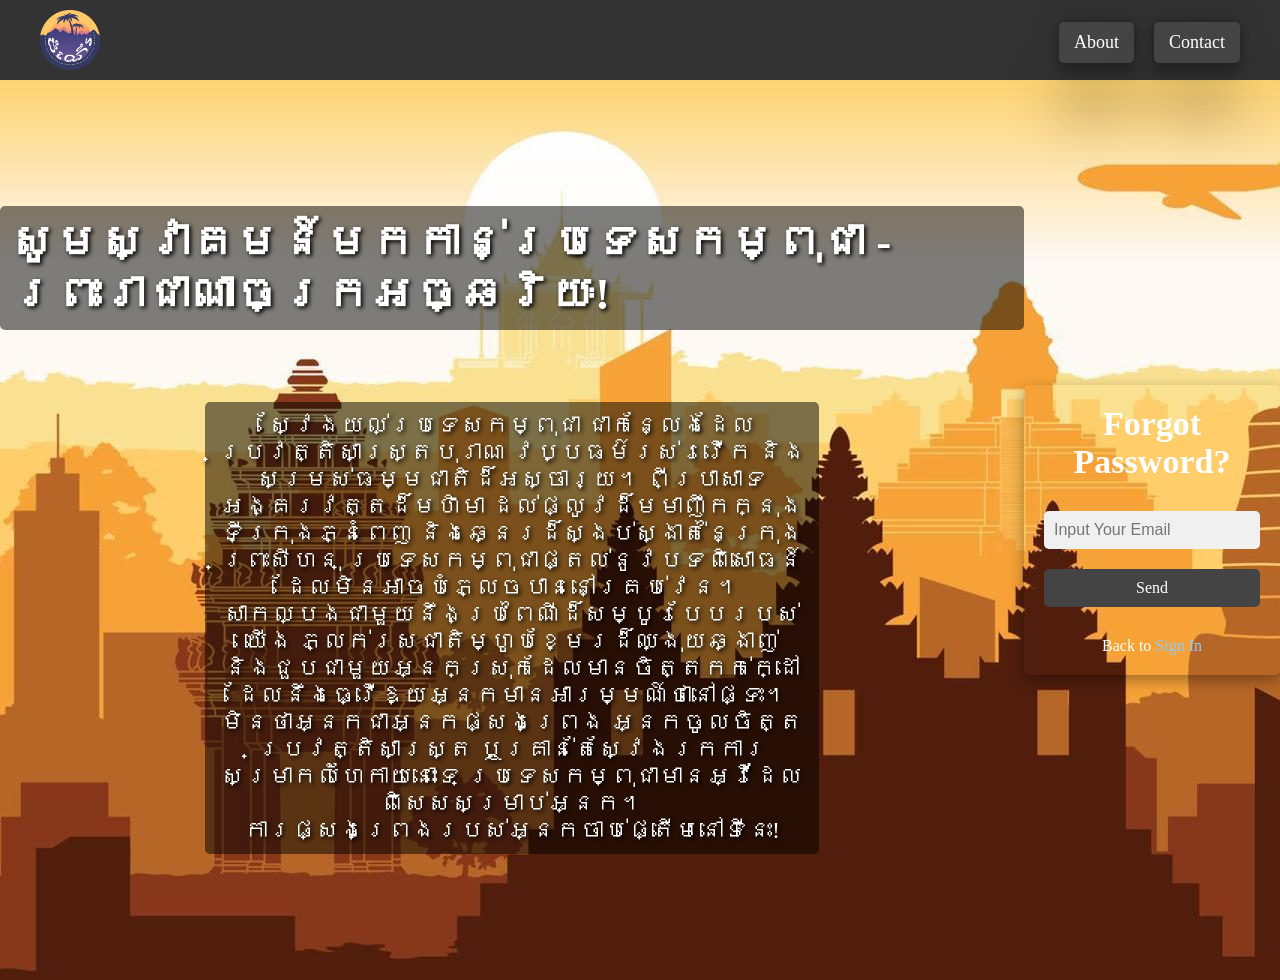
<file: Assets/page/forgot-pass.html>
<!DOCTYPE html>
<html lang="en">
<head>
    <meta charset="UTF-8">
    <meta name="viewport" content="width=device-width, initial-scale=1.0">
    <title>Forgot Password</title>
    <link rel="stylesheet" href="../css/forgot-pass.css">
    <link rel="stylesheet" href="https://cdnjs.cloudflare.com/ajax/libs/font-awesome/6.7.2/css/all.min.css">
</head>
<body>
    <header>
        <div class="container">
            <div class="logo">
                <img src="../img/damnaer-logo.png" alt="logo">
            </div>
            <div class="menu">
                <ul class="menu-list">
                    <li class="menu-item"><a href="../page/about.html">About</a></li>
                    <li class="menu-item"><a href="../page/contact.html">Contact</a></li>
                </ul>
            </div>
        </div>
    </header>
    <section class="banner">
        <div class="container">
            <div class="banner-content">
                <h1 class="title">សូមស្វាគមន៍មកកាន់ប្រទេសកម្ពុជា - ព្រះរាជាណាចក្រអច្ឆរិយៈ!</h1>
                <p class="description">ស្វែងយល់ប្រទេសកម្ពុជា ជាកន្លែងដែលប្រវត្តិសាស្ត្របុរាណ វប្បធម៌រស់រវើក និងសម្រស់ធម្មជាតិដ៏អស្ចារ្យ។ ពីប្រាសាទអង្គរវត្តដ៏មហិមា ដល់ផ្លូវដ៏មមាញឹកក្នុងទីក្រុងភ្នំពេញ និងឆ្នេរដ៏ស្ងប់ស្ងាត់នៃក្រុងព្រះសីហនុ ប្រទេសកម្ពុជាផ្តល់នូវបទពិសោធន៍ដែលមិនអាចបំភ្លេចបាននៅគ្រប់វេន។<br> សាកល្បងជាមួយនឹងប្រពៃណីដ៏សម្បូរបែបរបស់យើង ភ្លក់រសជាតិម្ហូបខ្មែរដ៏ឈ្ងុយឆ្ងាញ់ និងជួបជាមួយអ្នកស្រុកដែលមានចិត្តកក់ក្ដៅ ដែលនឹងធ្វើឱ្យអ្នកមានអារម្មណ៍ថានៅផ្ទះ។ មិនថាអ្នកជាអ្នកផ្សងព្រេង អ្នកចូលចិត្តប្រវត្តិសាស្ត្រ ឬគ្រាន់តែស្វែងរកការសម្រាកលំហែកាយនោះទេ ប្រទេសកម្ពុជាមានអ្វីដែលពិសេសសម្រាប់អ្នក។<br> ការផ្សងព្រេងរបស់អ្នកចាប់ផ្តើមនៅទីនេះ!</p>
            </div>
            <div class="forgot-pass">
                <form action="" method="post">
                    <h1>Forgot Password?</h1>
                    <input type="email" name="email" id="email" placeholder="Input Your Email">
                    <a href="../page/send-code.html" class="btn">Send</a>
                    <div class="sign">
                        <span>Back to</span>
                        <a href="../page/sign-in.html" class="sign-in">Sign In</a>
                    </div>
                </form>
                
            </div>
        </div>
    </section>
</body>
</html>
</file>
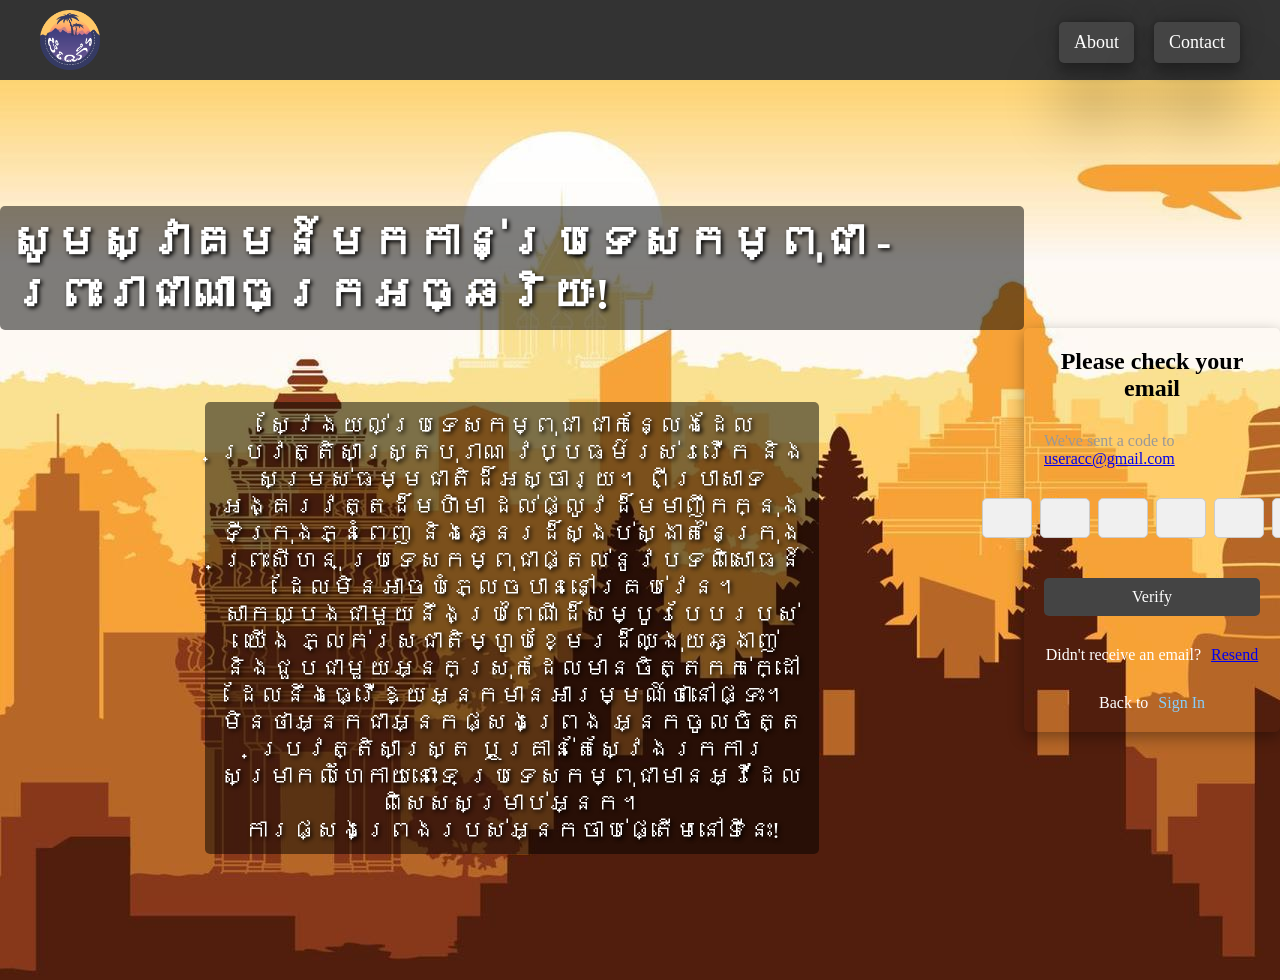
<file: Assets/page/send-code.html>
<!DOCTYPE html>
<html lang="en">
<head>
    <meta charset="UTF-8">
    <meta name="viewport" content="width=device-width, initial-scale=1.0">
    <title>Send Code</title>
    <link rel="stylesheet" href="../css/send-code.css">
    <link rel="stylesheet" href="https://cdnjs.cloudflare.com/ajax/libs/font-awesome/6.7.2/css/all.min.css">
</head>
<body>
    <header>
        <div class="container">
            <div class="logo">
                <img src="../img/damnaer-logo.png" alt="logo">
            </div>
            <div class="menu">
                <ul class="menu-list">
                    <li class="menu-item"><a href="../page/about.html">About</a></li>
                    <li class="menu-item"><a href="../page/contact.html">Contact</a></li>
                </ul>
            </div>
        </div>
    </header>
    <section class="banner">
        <div class="container">
            <div class="banner-content">
                <h1 class="title">សូមស្វាគមន៍មកកាន់ប្រទេសកម្ពុជា - ព្រះរាជាណាចក្រអច្ឆរិយៈ!</h1>
                <p class="description">ស្វែងយល់ប្រទេសកម្ពុជា ជាកន្លែងដែលប្រវត្តិសាស្ត្របុរាណ វប្បធម៌រស់រវើក និងសម្រស់ធម្មជាតិដ៏អស្ចារ្យ។ ពីប្រាសាទអង្គរវត្តដ៏មហិមា ដល់ផ្លូវដ៏មមាញឹកក្នុងទីក្រុងភ្នំពេញ និងឆ្នេរដ៏ស្ងប់ស្ងាត់នៃក្រុងព្រះសីហនុ ប្រទេសកម្ពុជាផ្តល់នូវបទពិសោធន៍ដែលមិនអាចបំភ្លេចបាននៅគ្រប់វេន។<br> សាកល្បងជាមួយនឹងប្រពៃណីដ៏សម្បូរបែបរបស់យើង ភ្លក់រសជាតិម្ហូបខ្មែរដ៏ឈ្ងុយឆ្ងាញ់ និងជួបជាមួយអ្នកស្រុកដែលមានចិត្តកក់ក្ដៅ ដែលនឹងធ្វើឱ្យអ្នកមានអារម្មណ៍ថានៅផ្ទះ។ មិនថាអ្នកជាអ្នកផ្សងព្រេង អ្នកចូលចិត្តប្រវត្តិសាស្ត្រ ឬគ្រាន់តែស្វែងរកការសម្រាកលំហែកាយនោះទេ ប្រទេសកម្ពុជាមានអ្វីដែលពិសេសសម្រាប់អ្នក។<br> ការផ្សងព្រេងរបស់អ្នកចាប់ផ្តើមនៅទីនេះ!</p>
            </div>
            <div class="send-code">
                <form action="" method="post">
                    <h1>Please check your email</h1>
                    <p>We've sent a code to <a href="mailto:useracc@gmail.com">useracc@gmail.com</a></p>
                    <div class="code-input">
                        <input type="text" title="code-input" maxlength="1">
                        <input type="text" title="code-input" maxlength="1">
                        <input type="text" title="code-input" maxlength="1">
                        <input type="text" title="code-input" maxlength="1">
                        <input type="text" title="code-input" maxlength="1">
                        <input type="text" title="code-input" maxlength="1">
                    </div>
                    <a href="../page/set-new.html" class="btn">Verify</a>
                    <div class="sign">
                        <span>Didn't receive an email?</span>
                        <a href="#" class="resend">Resend</a>
                    </div>
                    <div class="sign">
                        <span>Back to</span>
                        <a href="../page/sign-in.html" class="sign-in">Sign In</a>
                    </div>
                    
                </form>
                
            </div>
        </div>
    </section>
</body>
</html>
</file>
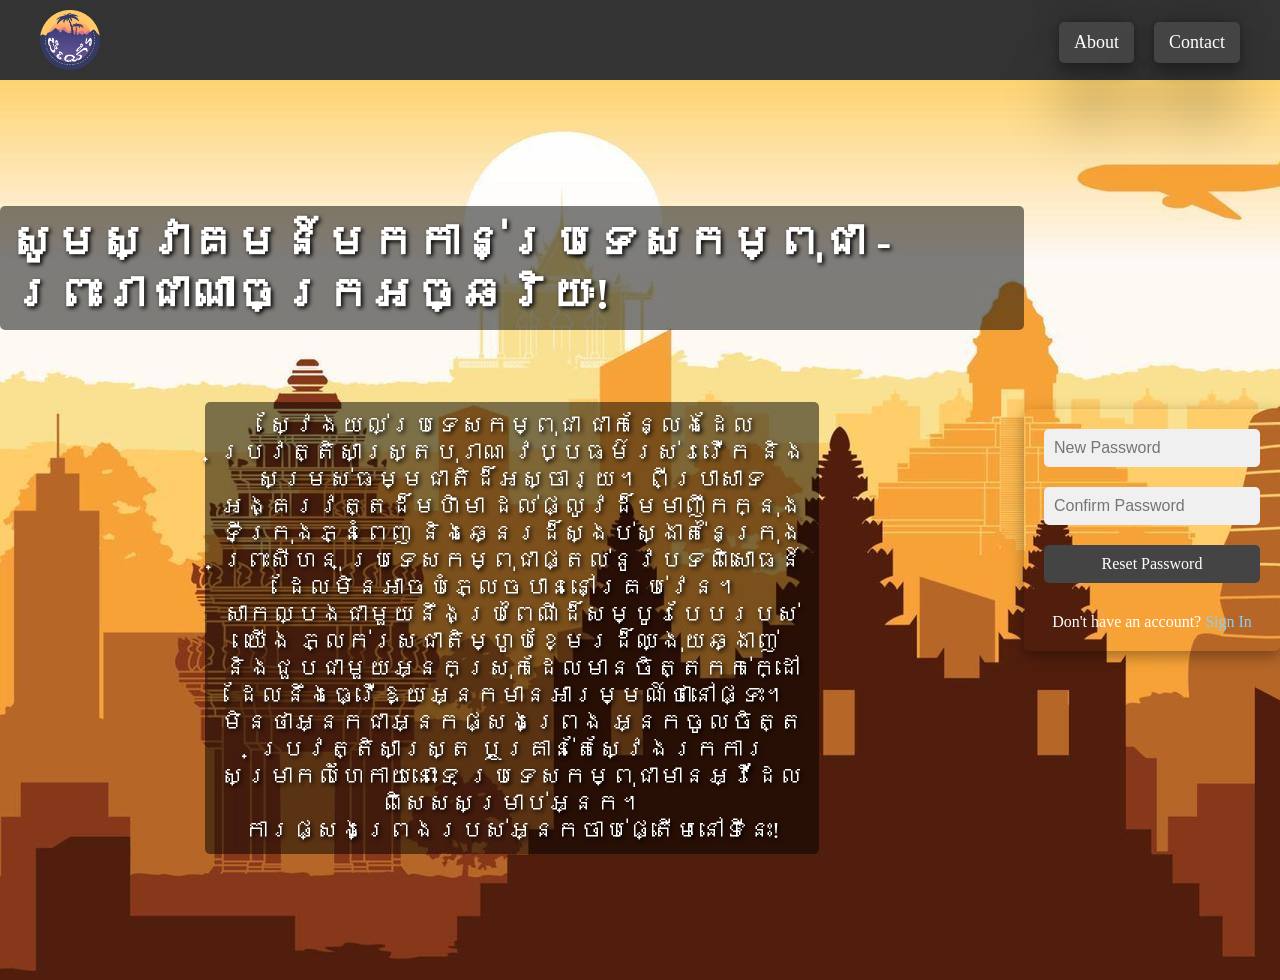
<file: Assets/page/set-new.html>
<!DOCTYPE html>
<html lang="en">
<head>
    <meta charset="UTF-8">
    <meta name="viewport" content="width=device-width, initial-scale=1.0">
    <title>Set New</title>
    <link rel="stylesheet" href="../css/set-new.css">
    <link rel="stylesheet" href="https://cdnjs.cloudflare.com/ajax/libs/font-awesome/6.7.2/css/all.min.css">
</head>
<body>
    <header>
        <div class="container">
            <div class="logo">
                <img src="../img/damnaer-logo.png" alt="logo">
            </div>
            <div class="menu">
                <ul class="menu-list">
                    <li class="menu-item"><a href="../page/about.html">About</a></li>
                    <li class="menu-item"><a href="../page/contact.html">Contact</a></li>
                </ul>
            </div>
        </div>
    </header>
    <section class="banner">
        <div class="container">
            <div class="banner-content">
                <h1 class="title">សូមស្វាគមន៍មកកាន់ប្រទេសកម្ពុជា - ព្រះរាជាណាចក្រអច្ឆរិយៈ!</h1>
                <p class="description">ស្វែងយល់ប្រទេសកម្ពុជា ជាកន្លែងដែលប្រវត្តិសាស្ត្របុរាណ វប្បធម៌រស់រវើក និងសម្រស់ធម្មជាតិដ៏អស្ចារ្យ។ ពីប្រាសាទអង្គរវត្តដ៏មហិមា ដល់ផ្លូវដ៏មមាញឹកក្នុងទីក្រុងភ្នំពេញ និងឆ្នេរដ៏ស្ងប់ស្ងាត់នៃក្រុងព្រះសីហនុ ប្រទេសកម្ពុជាផ្តល់នូវបទពិសោធន៍ដែលមិនអាចបំភ្លេចបាននៅគ្រប់វេន។<br> សាកល្បងជាមួយនឹងប្រពៃណីដ៏សម្បូរបែបរបស់យើង ភ្លក់រសជាតិម្ហូបខ្មែរដ៏ឈ្ងុយឆ្ងាញ់ និងជួបជាមួយអ្នកស្រុកដែលមានចិត្តកក់ក្ដៅ ដែលនឹងធ្វើឱ្យអ្នកមានអារម្មណ៍ថានៅផ្ទះ។ មិនថាអ្នកជាអ្នកផ្សងព្រេង អ្នកចូលចិត្តប្រវត្តិសាស្ត្រ ឬគ្រាន់តែស្វែងរកការសម្រាកលំហែកាយនោះទេ ប្រទេសកម្ពុជាមានអ្វីដែលពិសេសសម្រាប់អ្នក។<br> ការផ្សងព្រេងរបស់អ្នកចាប់ផ្តើមនៅទីនេះ!</p>
            </div>
            <div class="reset">
                <form action="" method="post">
                    <input type="password" name="password" id="password" placeholder="New Password">
                    <input type="password" name="confirm-password" id="confirm-password" placeholder="Confirm Password">
                    <a href="../page/sign-in.html" class="btn">Reset Password</a>
                    <div class="sign">
                        <span>Don't have an account?</span>
                        <a href="../page/sign-in.html" class="sign-in">Sign In</a>
                    </div>
                </form>
                
            </div>
        </div>
    </section>
</body>
</html>
</file>
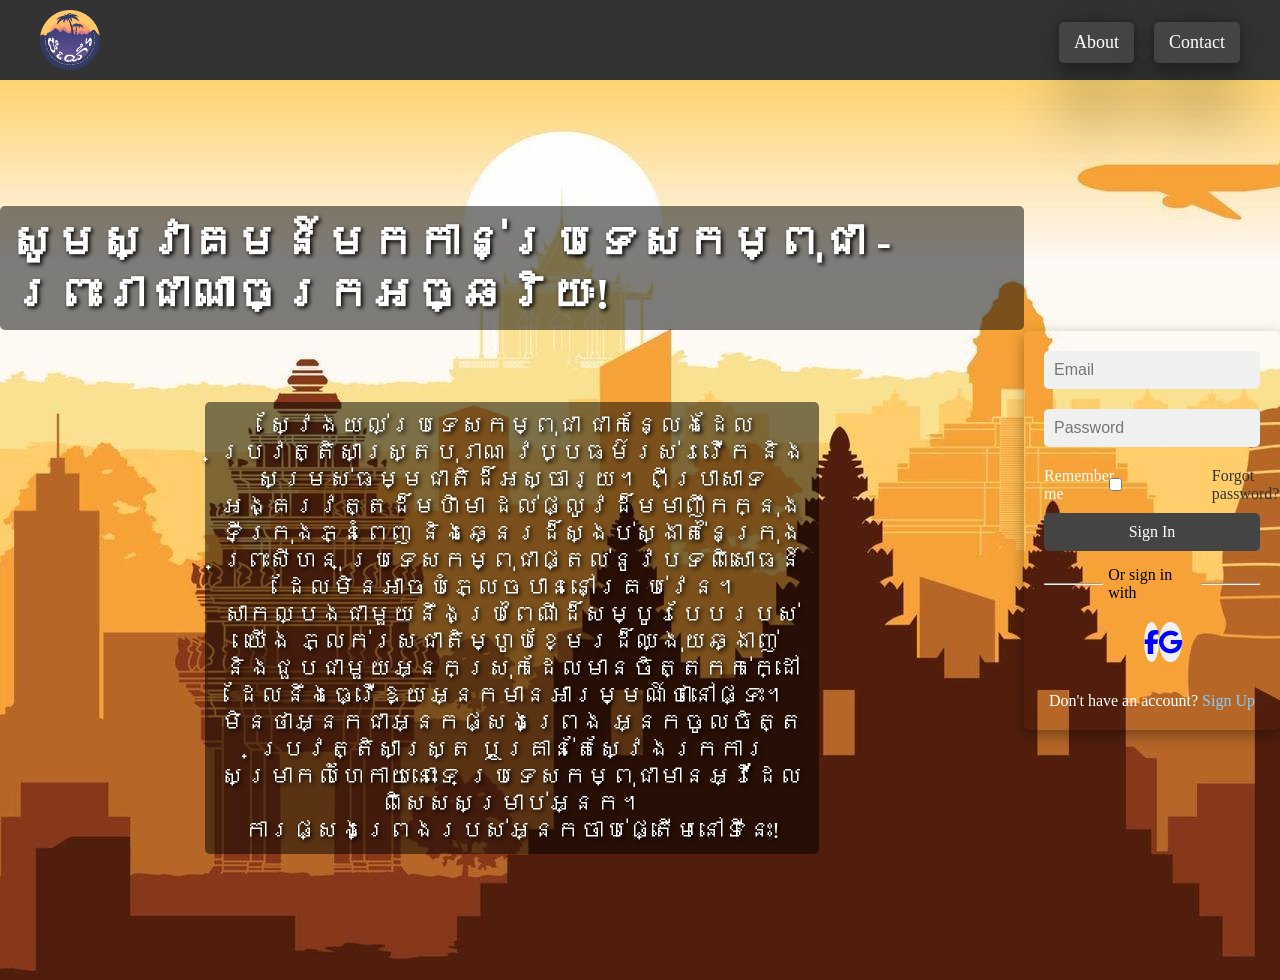
<file: Assets/page/sign-in.html>
<!DOCTYPE html>
<html lang="en">
<head>
    <meta charset="UTF-8">
    <meta name="viewport" content="width=device-width, initial-scale=1.0">
    <title>Sign-In</title>
    <link rel="stylesheet" href="../css/sign-in.css">
    <link rel="stylesheet" href="https://cdnjs.cloudflare.com/ajax/libs/font-awesome/6.7.2/css/all.min.css">
</head>
<body>
    <header>
        <div class="container">
            <div class="logo">
                <img src="../img/damnaer-logo.png" alt="logo">
            </div>
            <div class="menu">
                <ul class="menu-list">
                    <li class="menu-item"><a href="../page/about.html">About</a></li>
                    <li class="menu-item"><a href="../page/contact.html">Contact</a></li>
                </ul>
            </div>
        </div>
    </header>
    <section class="banner">
        <div class="container">
            <div class="banner-content">
                <h1 class="title">សូមស្វាគមន៍មកកាន់ប្រទេសកម្ពុជា - ព្រះរាជាណាចក្រអច្ឆរិយៈ!</h1>
                <p class="description">ស្វែងយល់ប្រទេសកម្ពុជា ជាកន្លែងដែលប្រវត្តិសាស្ត្របុរាណ វប្បធម៌រស់រវើក និងសម្រស់ធម្មជាតិដ៏អស្ចារ្យ។ ពីប្រាសាទអង្គរវត្តដ៏មហិមា ដល់ផ្លូវដ៏មមាញឹកក្នុងទីក្រុងភ្នំពេញ និងឆ្នេរដ៏ស្ងប់ស្ងាត់នៃក្រុងព្រះសីហនុ ប្រទេសកម្ពុជាផ្តល់នូវបទពិសោធន៍ដែលមិនអាចបំភ្លេចបាននៅគ្រប់វេន។<br> សាកល្បងជាមួយនឹងប្រពៃណីដ៏សម្បូរបែបរបស់យើង ភ្លក់រសជាតិម្ហូបខ្មែរដ៏ឈ្ងុយឆ្ងាញ់ និងជួបជាមួយអ្នកស្រុកដែលមានចិត្តកក់ក្ដៅ ដែលនឹងធ្វើឱ្យអ្នកមានអារម្មណ៍ថានៅផ្ទះ។ មិនថាអ្នកជាអ្នកផ្សងព្រេង អ្នកចូលចិត្តប្រវត្តិសាស្ត្រ ឬគ្រាន់តែស្វែងរកការសម្រាកលំហែកាយនោះទេ ប្រទេសកម្ពុជាមានអ្វីដែលពិសេសសម្រាប់អ្នក។<br> ការផ្សងព្រេងរបស់អ្នកចាប់ផ្តើមនៅទីនេះ!</p>
            </div>
            <div class="sign-in">
                <form action="" method="post">
                    <input type="email" name="email" id="email" placeholder="Email">
                    <input type="password" name="password" id="password" placeholder="Password">
                    <label for="remember">
                        <span>Remember me</span>
                        <input type="checkbox" name="remember" id="remember" title="Remember me">
                        <a href="../page/forgot-pass.html" class="forgot-password">Forgot password?</a>
                    </label>
                    <a href="../page/home.html" class="btn">Sign In</a>
                    <div class="line">
                        <hr><span>Or sign in with</span><hr>
                    </div>
                    <div class="icon">
                        <a href="#" class="facebook"><i class="fab fa-facebook-f"></i></a>
                        <a href="#" class="google"><i class="fab fa-google"></i></a>
                    </div>
                    <div class="sign">
                        <span>Don't have an account?</span>
                        <a href="../page/sign-up.html" class="sign-up">Sign Up</a>
                    </div>
                </form>
                
            </div>
        </div>
    </section>
</body>
</html>
</file>
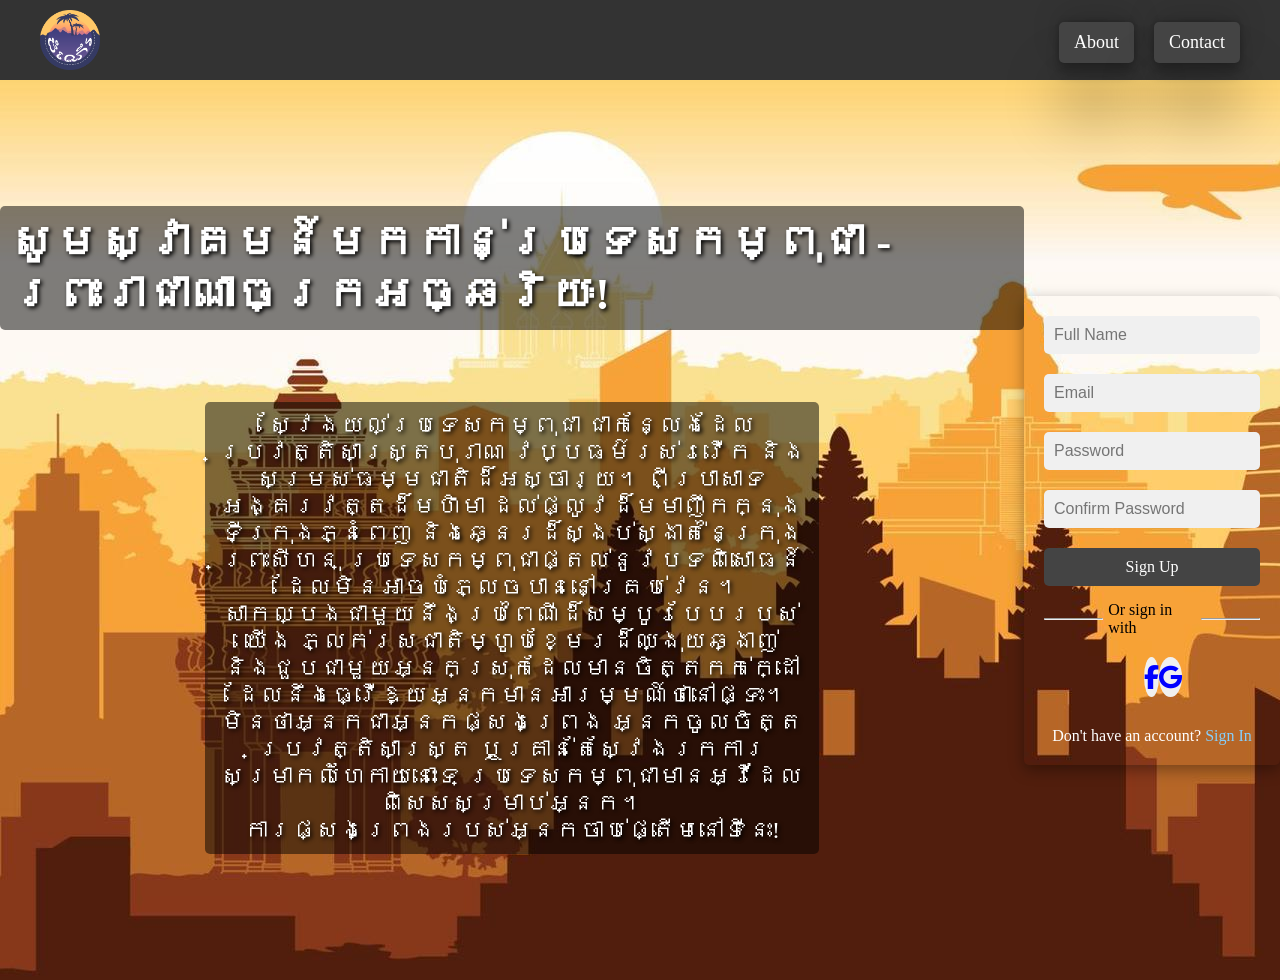
<file: Assets/page/sign-up.html>
<!DOCTYPE html>
<html lang="en">
<head>
    <meta charset="UTF-8">
    <meta name="viewport" content="width=device-width, initial-scale=1.0">
    <title>Sign-Up</title>
    <link rel="stylesheet" href="../css/sign-up.css">
    <link rel="stylesheet" href="https://cdnjs.cloudflare.com/ajax/libs/font-awesome/6.7.2/css/all.min.css">
</head>
<body>
    <header>
        <div class="container">
            <div class="logo">
                <img src="../img/damnaer-logo.png" alt="logo">
            </div>
            <div class="menu">
                <ul class="menu-list">
                    <li class="menu-item"><a href="../page/about.html">About</a></li>
                    <li class="menu-item"><a href="../page/contact.html">Contact</a></li>
                </ul>
            </div>
        </div>
    </header>
    <section class="banner">
        <div class="container">
            <div class="banner-content">
                <h1 class="title">សូមស្វាគមន៍មកកាន់ប្រទេសកម្ពុជា - ព្រះរាជាណាចក្រអច្ឆរិយៈ!</h1>
                <p class="description">ស្វែងយល់ប្រទេសកម្ពុជា ជាកន្លែងដែលប្រវត្តិសាស្ត្របុរាណ វប្បធម៌រស់រវើក និងសម្រស់ធម្មជាតិដ៏អស្ចារ្យ។ ពីប្រាសាទអង្គរវត្តដ៏មហិមា ដល់ផ្លូវដ៏មមាញឹកក្នុងទីក្រុងភ្នំពេញ និងឆ្នេរដ៏ស្ងប់ស្ងាត់នៃក្រុងព្រះសីហនុ ប្រទេសកម្ពុជាផ្តល់នូវបទពិសោធន៍ដែលមិនអាចបំភ្លេចបាននៅគ្រប់វេន។<br> សាកល្បងជាមួយនឹងប្រពៃណីដ៏សម្បូរបែបរបស់យើង ភ្លក់រសជាតិម្ហូបខ្មែរដ៏ឈ្ងុយឆ្ងាញ់ និងជួបជាមួយអ្នកស្រុកដែលមានចិត្តកក់ក្ដៅ ដែលនឹងធ្វើឱ្យអ្នកមានអារម្មណ៍ថានៅផ្ទះ។ មិនថាអ្នកជាអ្នកផ្សងព្រេង អ្នកចូលចិត្តប្រវត្តិសាស្ត្រ ឬគ្រាន់តែស្វែងរកការសម្រាកលំហែកាយនោះទេ ប្រទេសកម្ពុជាមានអ្វីដែលពិសេសសម្រាប់អ្នក។<br> ការផ្សងព្រេងរបស់អ្នកចាប់ផ្តើមនៅទីនេះ!</p>
            </div>
            <div class="sign-up">
                <form action="" method="post">
                    <input type="text" name="full-name" id="full-name" placeholder="Full Name">
                    <input type="email" name="email" id="email" placeholder="Email">
                    <input type="password" name="password" id="password" placeholder="Password">
                    <input type="password" name="confirm-password" id="confirm-password" placeholder="Confirm Password">
                    <a href="../page/home.html" class="btn">Sign Up</a>
                    <div class="line">
                        <hr><span>Or sign in with</span><hr>
                    </div>
                    <div class="icon">
                        <a href="#" class="facebook"><i class="fab fa-facebook-f"></i></a>
                        <a href="#" class="google"><i class="fab fa-google"></i></a>
                    </div>
                    <div class="sign">
                        <span>Don't have an account?</span>
                        <a href="../page/sign-in.html" class="sign-in">Sign In</a>
                    </div>
                </form>
                
            </div>
        </div>
    </section>
</body>
</html>
</file>
<file: Assets/css/forgot-pass.css>
*{
    padding: 0;
    margin: 0;
    box-sizing: border-box;
}
header{
    width: 100%;
    height: 80px;
    background-color: #333;
    color: #fff;
    position: sticky;
    top: -10px;
}
header .container{
    max-width: 1200px;
    margin: 0 auto;
    padding: 10px 0;
    display: flex;
    justify-content: space-between;
    align-items: center;
}

header .container .logo img{
    width: 60px;
}

header .container .menu .menu-list{
    list-style: none;
    display: flex;
    gap: 20px;
}
header .container .menu .menu-list .menu-item a{
    text-decoration: none;
    display: inline-block;
    color: #fff;
    font-size: 18px;
    padding: 10px 15px;
    background-color: #444;
    box-shadow: rgba(0, 0, 0, 0.25) 0px 54px 55px, rgba(0, 0, 0, 0.12) 0px -12px 30px, rgba(0, 0, 0, 0.12) 0px 4px 6px, rgba(0, 0, 0, 0.17) 0px 12px 13px, rgba(0, 0, 0, 0.09) 0px -3px 5px;
    border-radius: 5px;
    transition: background-color 0.3s ease;
}
header .container .menu .menu-list .menu-item:hover a{
    background-color: blue;
}
.banner .container {
    width: 100%;
    height: 100vh;
    background-image: url(../img/bg-land.png);
    margin: 0 auto;
    display: flex;
    justify-content: space-between;
}

.banner .container .banner-content{
    width: 80%;
    display: flex;
    flex-wrap: wrap;
    justify-content: center;
    align-items: center;
    padding: 90px 0;
}

.banner .container .banner-content .title{
    font-size: 45px;
    color: black;
    background: rgba(0, 0, 0, 0.5); /* Black with 50% transparency */
    color: #fff; /* White text */
    padding: 10px;
    border-radius: 5px;
    text-shadow: 2px 2px 4px #000;
}

.banner .container .banner-content .description{
    width: 60%;
    font-size: 24px;
    text-align: center;
    background: rgba(0, 0, 0, 0.5); /* Black with 50% transparency */
    color: #fff; /* White text */
    padding: 10px;
    border-radius: 5px;
    text-shadow: 2px 2px 4px #000;
}
.banner .container .forgot-pass{
    width: 20%;
    color: #fff;
    display: flex;
    justify-content: center;
    align-items: center;
}
.banner .container .forgot-pass form{
    width: 100%;
    padding: 20px;
    background-color: transparent;
    border-radius: 5px;
    box-shadow: rgba(0, 0, 0, 0.35) 0px 5px 15px;
    display: flex;
    flex-wrap: wrap;
    justify-content: center;
    align-items: center;
    gap: 10px;
}
.banner .container .forgot-pass form h1{
    font-size: 34px;
    margin-bottom: 20px;
    color: #fff;
    text-align: center;
}
.banner .container .forgot-pass form input{
    width: 100%;
    padding: 10px;
    border: none;
    border-radius: 5px;
    margin-bottom: 10px;
    font-size: 16px;
    color: #333;
    background-color: #f0f0f0;
    transition: all 0.3s ease;
}
.banner .container .forgot-pass form .input-field{
    width: 100%;
    display: flex;
    justify-content: center;
    align-items: center;
    margin-bottom: 20px;
    gap: 10px;
    transition: all 0.3s ease;
}

.banner .container .forgot-pass form .btn{
    display: inline-block;
    text-decoration: none;
    text-align: center;
    width: 100%;
    padding: 10px 20px;
    border: none;
    border-radius: 5px;
    background-color: #444;
    color: #fff;
    font-size: 16px;
    cursor: pointer;
    transition: all 0.3s ease;
}.banner .container .forgot-pass form .btn:hover{
    background-color: #555;
}

.banner .container .forgot-pass form .sign{
    margin-top: 20px;
    color: #333;
}
.banner .container .forgot-pass form .sign span{
    color: white;
}
.banner .container .forgot-pass form .sign .sign-in{
    text-decoration: none;
    color: lightskyblue;
}
</file>
<file: Assets/css/send-code.css>
*{
    padding: 0;
    margin: 0;
    box-sizing: border-box;
}
header{
    width: 100%;
    height: 80px;
    background-color: #333;
    color: #fff;
    position: sticky;
    top: -10px;
}
header .container{
    max-width: 1200px;
    margin: 0 auto;
    padding: 10px 0;
    display: flex;
    justify-content: space-between;
    align-items: center;
}

header .container .logo img{
    width: 60px;
}

header .container .menu .menu-list{
    list-style: none;
    display: flex;
    gap: 20px;
}
header .container .menu .menu-list .menu-item a{
    text-decoration: none;
    display: inline-block;
    color: #fff;
    font-size: 18px;
    padding: 10px 15px;
    background-color: #444;
    box-shadow: rgba(0, 0, 0, 0.25) 0px 54px 55px, rgba(0, 0, 0, 0.12) 0px -12px 30px, rgba(0, 0, 0, 0.12) 0px 4px 6px, rgba(0, 0, 0, 0.17) 0px 12px 13px, rgba(0, 0, 0, 0.09) 0px -3px 5px;
    border-radius: 5px;
    transition: background-color 0.3s ease;
}
header .container .menu .menu-list .menu-item:hover a{
    background-color: blue;
}
.banner .container {
    width: 100%;
    height: 100vh;
    background-image: url(../img/bg-land.png);
    margin: 0 auto;
    display: flex;
    justify-content: space-between;
}

.banner .container .banner-content{
    width: 80%;
    display: flex;
    flex-wrap: wrap;
    justify-content: center;
    align-items: center;
    padding: 90px 0;
}

.banner .container .banner-content .title{
    font-size: 45px;
    color: black;
    background: rgba(0, 0, 0, 0.5); /* Black with 50% transparency */
    color: #fff; /* White text */
    padding: 10px;
    border-radius: 5px;
    text-shadow: 2px 2px 4px #000;
}

.banner .container .banner-content .description{
    width: 60%;
    font-size: 24px;
    text-align: center;
    background: rgba(0, 0, 0, 0.5); /* Black with 50% transparency */
    color: #fff; /* White text */
    padding: 10px;
    border-radius: 5px;
    text-shadow: 2px 2px 4px #000;
}
.banner .container .send-code{
    width: 20%;
    color: #fff;
    display: flex;
    justify-content: center;
    align-items: center;
}
.banner .container .send-code form{
    width: 100%;
    padding: 20px;
    background-color: transparent;
    border-radius: 5px;
    box-shadow: rgba(0, 0, 0, 0.35) 0px 5px 15px;
    display: flex;
    flex-wrap: wrap;
    justify-content: center;
    align-items: center;
    gap: 10px;
}
.banner .container .send-code form h1{
    font-size: 24px;
    margin-bottom: 20px;
    color: black;
    text-align: center;
}
.banner .container .send-code form p{
    font-size: 16px;
    color: #999;
    margin-bottom: 20px;
}
.banner .container .send-code .code-input {
    display: flex;
    justify-content: center;
    gap: 8px;
    margin-bottom: 20px;
}

.banner .container .send-code .code-input input {
    width: 50px;
    height: 40px;
    text-align: center;
    font-size: 18px;
    border: 1px solid #ccc;
    border-radius: 5px;
}
.banner .container .send-code form input{
    width: 100%;
    padding: 10px;
    border: none;
    border-radius: 5px;
    margin-bottom: 10px;
    font-size: 16px;
    color: #333;
    background-color: #f0f0f0;
    transition: all 0.3s ease;
}
.banner .container .send-code form .input-field{
    width: 100%;
    display: flex;
    justify-content: center;
    align-items: center;
    margin-bottom: 20px;
    gap: 10px;
    transition: all 0.3s ease;
}

.banner .container .send-code form .btn{
    display: inline-block;
    text-decoration: none;
    text-align: center;
    width: 100%;
    padding: 10px 20px;
    border: none;
    border-radius: 5px;
    background-color: #444;
    color: #fff;
    font-size: 16px;
    cursor: pointer;
    transition: all 0.3s ease;
}.banner .container .send-code form .btn:hover{
    background-color: #555;
}

.banner .container .send-code form .sign{
    width: 100%;
    margin-top: 20px;
    color: #333;
    display: flex;
    justify-content: center;
    align-items: center;
    gap: 10px;
}
.banner .container .send-code form .sign span{
    color: white;
}
.banner .container .send-code form .sign .sign-in{
    text-decoration: none;
    color: lightskyblue;
}
</file>
<file: Assets/css/set-new.css>
*{
    padding: 0;
    margin: 0;
    box-sizing: border-box;
}
header{
    width: 100%;
    height: 80px;
    background-color: #333;
    color: #fff;
    position: sticky;
    top: -10px;
}
header .container{
    max-width: 1200px;
    margin: 0 auto;
    padding: 10px 0;
    display: flex;
    justify-content: space-between;
    align-items: center;
}

header .container .logo img{
    width: 60px;
}

header .container .menu .menu-list{
    list-style: none;
    display: flex;
    gap: 20px;
}
header .container .menu .menu-list .menu-item a{
    text-decoration: none;
    display: inline-block;
    color: #fff;
    font-size: 18px;
    padding: 10px 15px;
    background-color: #444;
    box-shadow: rgba(0, 0, 0, 0.25) 0px 54px 55px, rgba(0, 0, 0, 0.12) 0px -12px 30px, rgba(0, 0, 0, 0.12) 0px 4px 6px, rgba(0, 0, 0, 0.17) 0px 12px 13px, rgba(0, 0, 0, 0.09) 0px -3px 5px;
    border-radius: 5px;
    transition: background-color 0.3s ease;
}
header .container .menu .menu-list .menu-item:hover a{
    background-color: blue;
}
.banner .container {
    width: 100%;
    height: 100vh;
    background-image: url(../img/bg-land.png);
    margin: 0 auto;
    display: flex;
    justify-content: space-between;
}

.banner .container .banner-content{
    width: 80%;
    display: flex;
    flex-wrap: wrap;
    justify-content: center;
    align-items: center;
    padding: 90px 0;
}

.banner .container .banner-content .title{
    font-size: 45px;
    color: black;
    background: rgba(0, 0, 0, 0.5); /* Black with 50% transparency */
    color: #fff; /* White text */
    padding: 10px;
    border-radius: 5px;
    text-shadow: 2px 2px 4px #000;
}

.banner .container .banner-content .description{
    width: 60%;
    font-size: 24px;
    text-align: center;
    background: rgba(0, 0, 0, 0.5); /* Black with 50% transparency */
    color: #fff; /* White text */
    padding: 10px;
    border-radius: 5px;
    text-shadow: 2px 2px 4px #000;
}
.banner .container .reset{
    width: 20%;
    color: #fff;
    display: flex;
    justify-content: center;
    align-items: center;
}
.banner .container .reset form{
    width: 100%;
    padding: 20px;
    background-color: transparent;
    border-radius: 5px;
    box-shadow: rgba(0, 0, 0, 0.35) 0px 5px 15px;
    display: flex;
    flex-wrap: wrap;
    justify-content: center;
    align-items: center;
    gap: 10px;
}
.banner .container .reset form input{
    width: 100%;
    padding: 10px;
    border: none;
    border-radius: 5px;
    margin-bottom: 10px;
    font-size: 16px;
    color: #333;
    background-color: #f0f0f0;
    transition: all 0.3s ease;
}
.banner .container .reset form .input-field{
    width: 100%;
    display: flex;
    justify-content: center;
    align-items: center;
    margin-bottom: 20px;
    gap: 10px;
    transition: all 0.3s ease;
}

.banner .container .reset form .btn{
    display: inline-block;
    text-decoration: none;
    text-align: center;
    width: 100%;
    padding: 10px 20px;
    border: none;
    border-radius: 5px;
    background-color: #444;
    color: #fff;
    font-size: 16px;
    cursor: pointer;
    transition: all 0.3s ease;
}.banner .container .reset form .btn:hover{
    background-color: #555;
}

.banner .container .reset form .sign{
    margin-top: 20px;
    color: #333;
}
.banner .container .reset form .sign span{
    color: white;
}
.banner .container .reset form .sign .sign-in{
    text-decoration: none;
    color: lightskyblue;
}
</file>
<file: Assets/css/sign-in.css>
*{
    padding: 0;
    margin: 0;
    box-sizing: border-box;
}
header{
    width: 100%;
    height: 80px;
    background-color: #333;
    color: #fff;
    position: sticky;
    top: -10px;
}
header .container{
    max-width: 1200px;
    margin: 0 auto;
    padding: 10px 0;
    display: flex;
    justify-content: space-between;
    align-items: center;
}

header .container .logo img{
    width: 60px;
}

header .container .menu .menu-list{
    list-style: none;
    display: flex;
    gap: 20px;
}
header .container .menu .menu-list .menu-item a{
    text-decoration: none;
    display: inline-block;
    color: #fff;
    font-size: 18px;
    padding: 10px 15px;
    background-color: #444;
    box-shadow: rgba(0, 0, 0, 0.25) 0px 54px 55px, rgba(0, 0, 0, 0.12) 0px -12px 30px, rgba(0, 0, 0, 0.12) 0px 4px 6px, rgba(0, 0, 0, 0.17) 0px 12px 13px, rgba(0, 0, 0, 0.09) 0px -3px 5px;
    border-radius: 5px;
    transition: background-color 0.3s ease;
}
header .container .menu .menu-list .menu-item:hover a{
    background-color: blue;
}
.banner .container {
    width: 100%;
    height: 100vh;
    background-image: url(../img/bg-land.png);
    margin: 0 auto;
    display: flex;
    justify-content: space-between;
}

.banner .container .banner-content{
    width: 80%;
    display: flex;
    flex-wrap: wrap;
    justify-content: center;
    align-items: center;
    padding: 90px 0;
}

.banner .container .banner-content .title{
    font-size: 45px;
    color: black;
    background: rgba(0, 0, 0, 0.5); /* Black with 50% transparency */
    color: #fff; /* White text */
    padding: 10px;
    border-radius: 5px;
    text-shadow: 2px 2px 4px #000;
}

.banner .container .banner-content .description{
    width: 60%;
    font-size: 24px;
    text-align: center;
    background: rgba(0, 0, 0, 0.5); /* Black with 50% transparency */
    color: #fff; /* White text */
    padding: 10px;
    border-radius: 5px;
    text-shadow: 2px 2px 4px #000;
}
.banner .container .sign-in{
    width: 20%;
    color: #fff;
    display: flex;
    justify-content: center;
    align-items: center;
}
.banner .container .sign-in form{
    width: 100%;
    padding: 20px;
    background-color: transparent;
    border-radius: 5px;
    box-shadow: rgba(0, 0, 0, 0.35) 0px 5px 15px;
    display: flex;
    flex-wrap: wrap;
    justify-content: center;
    align-items: center;
    gap: 10px;
}
.banner .container .sign-in form input{
    width: 100%;
    padding: 10px;
    border: none;
    border-radius: 5px;
    margin-bottom: 10px;
    font-size: 16px;
    color: #333;
    background-color: #f0f0f0;
    transition: all 0.3s ease;
}
.banner .container .sign-in form .input-field{
    width: 100%;
    display: flex;
    justify-content: center;
    align-items: center;
    margin-bottom: 20px;
    gap: 10px;
    transition: all 0.3s ease;
}

.banner .container .sign-in form label{
    width: 100%;
    display: flex;
    justify-content: space-between;
    align-items: center;
}
.banner .container .sign-in form label span{
    width: 30%;
    font-size: 16px;
}

.banner .container .sign-in form label input{
    width: 10%;
    border: none;
    border-radius: 5px;
    margin-top: 10px;
    font-size: 16px;
    color: #333;
    background-color: #f0f0f0;
}

.banner .container .sign-in form label a{
    width: 35%;
    font-size: 16px;
    text-decoration: none;
    color: #333;
    margin-left: 90px;
    display: inline-block;
}
.banner .container .sign-in form .btn{
    display: inline-block;
    text-decoration: none;
    text-align: center;
    width: 100%;
    padding: 10px 20px;
    border: none;
    border-radius: 5px;
    background-color: #444;
    color: #fff;
    font-size: 16px;
    cursor: pointer;
    transition: all 0.3s ease;
}.banner .container .sign-in form .btn:hover{
    background-color: #555;
}
.banner .container .sign-in form .line{
    width: 100%;
    margin-bottom: 5px;
    display: flex;
    justify-content: center;
    align-items: center;
}
.banner .container .sign-in form .line hr{
    width: 30%;
    height: 2px;
    background-color: #ccc;
}

.banner .container .sign-in form .line span{
    color: black;
    font-size: 16px;
    margin: 5px;
}
.banner .container .sign-in form .icon{
    width: 100%;
    padding: 0px 100px;
    display: flex;
    justify-content: space-between;
}

.banner .container .sign-in form .icon a{
    display: inline-block;
    width: 40px;
    height: 40px;
    text-decoration: none;
    border-radius: 50%;
    background-color: #f0f0f0;
    display: flex;
    justify-content: center;
    align-items: center;
}
.banner .container .sign-in form .icon a i{
    font-size: 24px;
    color: blue;
}

.banner .container .sign-in form .icon a:hover{
    background-color: #ccc;
}
.banner .container .sign-in form .sign{
    margin-top: 20px;
    color: #333;
}
.banner .container .sign-in form .sign span{
    color: white;
}
.banner .container .sign-in form .sign .sign-up{
    text-decoration: none;
    color: lightskyblue;
}
</file>
<file: Assets/css/sign-up.css>
*{
    padding: 0;
    margin: 0;
    box-sizing: border-box;
}
header{
    width: 100%;
    height: 80px;
    background-color: #333;
    color: #fff;
    position: sticky;
    top: -10px;
}
header .container{
    max-width: 1200px;
    margin: 0 auto;
    padding: 10px 0;
    display: flex;
    justify-content: space-between;
    align-items: center;
}

header .container .logo img{
    width: 60px;
}

header .container .menu .menu-list{
    list-style: none;
    display: flex;
    gap: 20px;
}
header .container .menu .menu-list .menu-item a{
    text-decoration: none;
    display: inline-block;
    color: #fff;
    font-size: 18px;
    padding: 10px 15px;
    background-color: #444;
    box-shadow: rgba(0, 0, 0, 0.25) 0px 54px 55px, rgba(0, 0, 0, 0.12) 0px -12px 30px, rgba(0, 0, 0, 0.12) 0px 4px 6px, rgba(0, 0, 0, 0.17) 0px 12px 13px, rgba(0, 0, 0, 0.09) 0px -3px 5px;
    border-radius: 5px;
    transition: background-color 0.3s ease;
}
header .container .menu .menu-list .menu-item:hover a{
    background-color: blue;
}
.banner .container {
    width: 100%;
    height: 100vh;
    background-image: url(../img/bg-land.png);
    margin: 0 auto;
    display: flex;
    justify-content: space-between;
}

.banner .container .banner-content{
    width: 80%;
    display: flex;
    flex-wrap: wrap;
    justify-content: center;
    align-items: center;
    padding: 90px 0;
}

.banner .container .banner-content .title{
    font-size: 45px;
    color: black;
    background: rgba(0, 0, 0, 0.5); /* Black with 50% transparency */
    color: #fff; /* White text */
    padding: 10px;
    border-radius: 5px;
    text-shadow: 2px 2px 4px #000;
}

.banner .container .banner-content .description{
    width: 60%;
    font-size: 24px;
    text-align: center;
    background: rgba(0, 0, 0, 0.5); /* Black with 50% transparency */
    color: #fff; /* White text */
    padding: 10px;
    border-radius: 5px;
    text-shadow: 2px 2px 4px #000;
}
.banner .container .sign-up{
    width: 20%;
    color: #fff;
    display: flex;
    justify-content: center;
    align-items: center;
}
.banner .container .sign-up form{
    width: 100%;
    padding: 20px;
    background-color: transparent;
    border-radius: 5px;
    box-shadow: rgba(0, 0, 0, 0.35) 0px 5px 15px;
    display: flex;
    flex-wrap: wrap;
    justify-content: center;
    align-items: center;
    gap: 10px;
}
.banner .container .sign-up form input{
    width: 100%;
    padding: 10px;
    border: none;
    border-radius: 5px;
    margin-bottom: 10px;
    font-size: 16px;
    color: #333;
    background-color: #f0f0f0;
    transition: all 0.3s ease;
}
.banner .container .sign-up form .input-field{
    width: 100%;
    display: flex;
    justify-content: center;
    align-items: center;
    margin-bottom: 20px;
    gap: 10px;
    transition: all 0.3s ease;
}

.banner .container .sign-up form .btn{
    display: inline-block;
    text-decoration: none;
    text-align: center;
    width: 100%;
    padding: 10px 20px;
    border: none;
    border-radius: 5px;
    background-color: #444;
    color: #fff;
    font-size: 16px;
    cursor: pointer;
    transition: all 0.3s ease;
}.banner .container .sign-up form .btn:hover{
    background-color: #555;
}
.banner .container .sign-up form .line{
    width: 100%;
    margin-bottom: 5px;
    display: flex;
    justify-content: center;
    align-items: center;
}
.banner .container .sign-up form .line hr{
    width: 30%;
    height: 2px;
    background-color: #ccc;
}

.banner .container .sign-up form .line span{
    color: black;
    font-size: 16px;
    margin: 5px;
}
.banner .container .sign-up form .icon{
    width: 100%;
    padding: 0px 100px;
    display: flex;
    justify-content: space-between;
}

.banner .container .sign-up form .icon a{
    display: inline-block;
    width: 40px;
    height: 40px;
    text-decoration: none;
    border-radius: 50%;
    background-color: #f0f0f0;
    display: flex;
    justify-content: center;
    align-items: center;
}
.banner .container .sign-up form .icon a i{
    font-size: 24px;
    color: blue;
}

.banner .container .sign-up form .icon a:hover{
    background-color: #ccc;
}
.banner .container .sign-up form .sign{
    margin-top: 20px;
    color: #333;
}
.banner .container .sign-up form .sign span{
    color: white;
}
.banner .container .sign-up form .sign .sign-in{
    text-decoration: none;
    color: lightskyblue;
}
</file>
